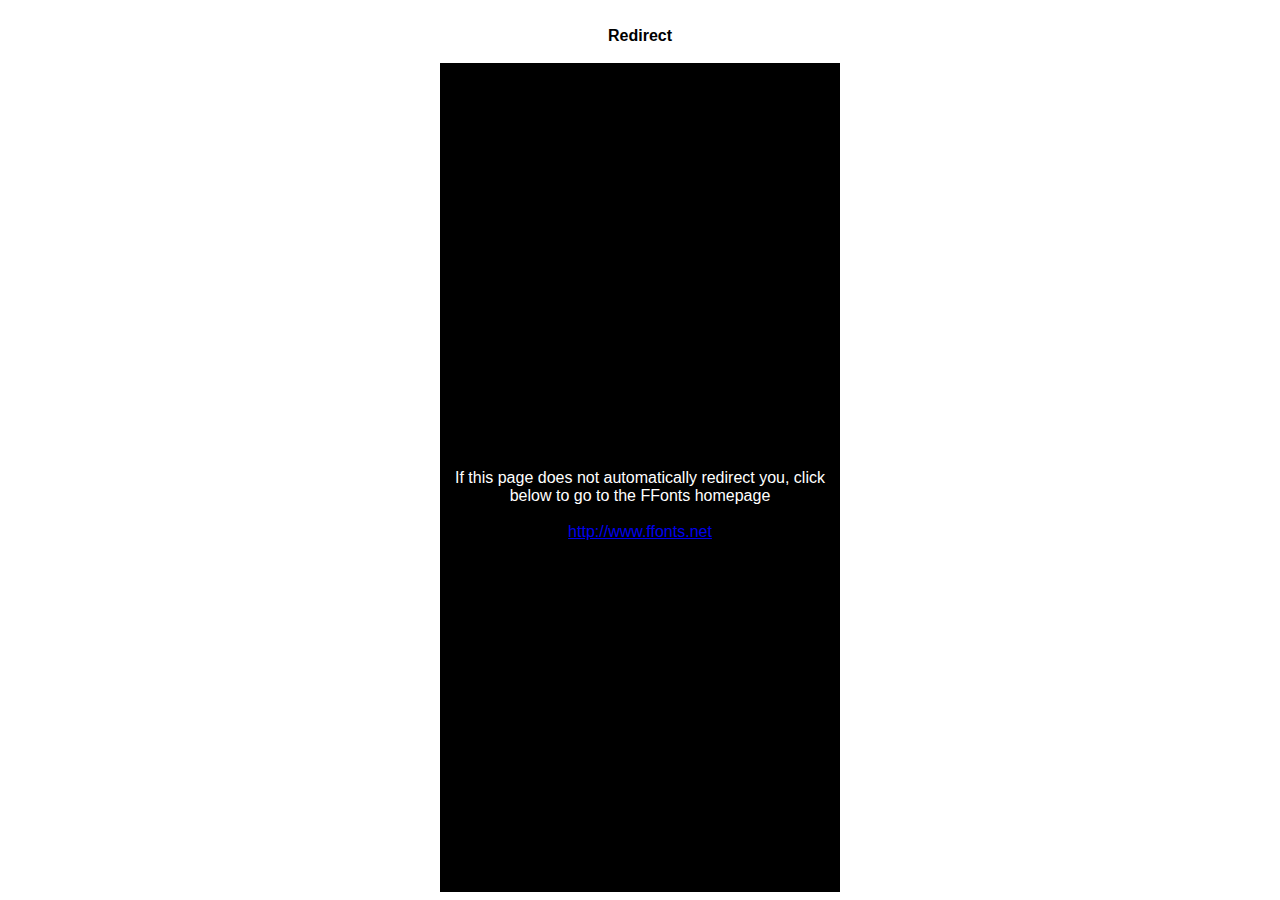
<file: fonts/Cinzel-Regular/ffonts.net.htm>
<HTML>
<HEAD>
<TITLE>FFonts - Redirect</TITLE>
<meta http-equiv="refresh" content="1;url=http://www.ffonts.net">
<script language="javascript">
<!-- 
//location.replace("http://www.ffonts.net");
-->
</script>
</HEAD>

<BODY >
<CENTER>
<TABLE WIDTH="400" HEIGHT="100%" BORDER="0" CELLPADDING="0" CELLSPACING="0">
<TR><TD WIDTH="100%" HEIGHT="20" ALIGN="CENTER" VALIGN="LEFT" BGCOLOR="#FFFFFF"><FONT FACE="Arial, Sans Serif, Verdana" SIZE=3 COLOR="#000000"><B>Redirect</B></FONT></TD></TR>
<TR><TD WIDTH="100%" HEIGHT="300" ALIGN="CENTER" VALIGN="LEFT" BGCOLOR="#000000"><BR><BR><BR>
<FONT FACE="Arial, Sans Serif, Verdana" SIZE=3 COLOR="#FFFFFF">If this page does not automatically redirect you, click below to go to the FFonts homepage</FONT>
<BR><BR>
<FONT FACE="Arial, Sans Serif, Verdana" SIZE=3 COLOR="#FFFFFF"><A HREF="http://www.ffonts.net" TARGET="_top">http://www.ffonts.net</A>
</TD></TR>
</TD></TR>
</TABLE>
</CENTER>
</BODY>
</HTML>
</file>
